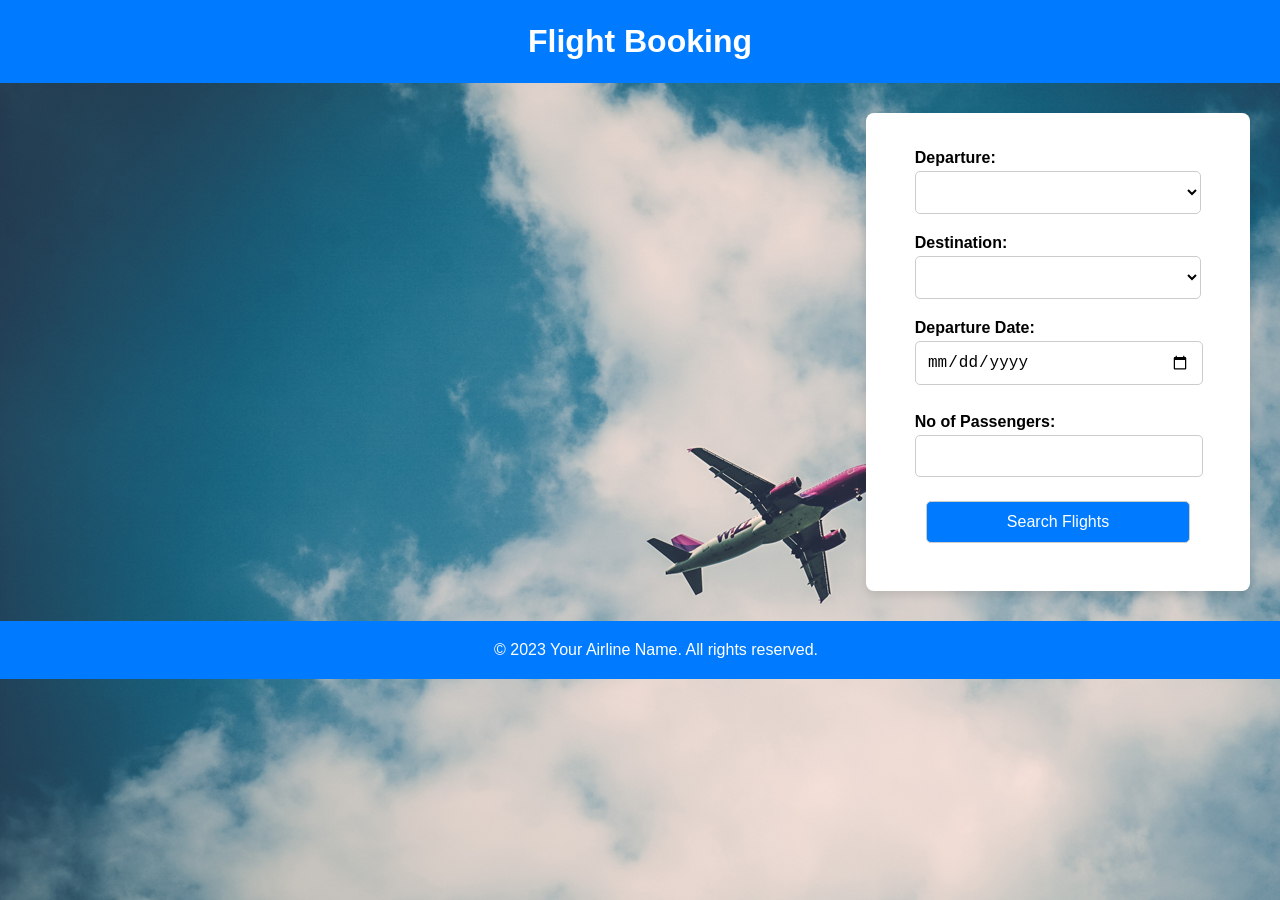
<file: web/index.html>
<!DOCTYPE html>
<html lang="en">
<head>
    <meta charset="UTF-8">
    <meta name="viewport" content="width=device-width, initial-scale=1.0">
    <title>Flight Booking</title>
    <link rel="stylesheet" href="./css/style.css"> <!-- Add your custom CSS file here -->
</head>
<body>
    <header>
        <h1>Flight Booking</h1>
    </header>
    <main>
        <div class="main" id="searchflightfilter">
            <form id="flightBookingForm">
                <div>
                    <label class="floatleft" for="source">Departure:</label>
                    <select class="customselect" name="source" id="source"></select>
                </div>
                <div>
                    <label class="floatleft" for="destination">Destination:</label>
                    <select class="customselect" name="destination" id="destination"></select>
                </div>
                <div>
                    <label class="floatleft" for="departureDate">Departure Date:</label>
                    <input type="date" id="departureDate" name="departureDate" required>
                </div>
                <div>
                    <label class="floatleft" for="passengers">No of Passengers:</label>
                    <input type="number" id="passengers" name="passengers" min="1" max="10" required>
                </div>
                <div>
                    <button type="button" onclick="getAllFlightDetails()">Search Flights</button>
                </div>
            </form>
        </div>


        <div id="mainflightlist" class="hidden">
            <div id="availableflightslist" class="availableflightlistmain">
                <div id="flightlistscard" class="availableflightsub">


                </div>
            </div>
        </div>

        <div class='' id="bookmodal">
            <div id="modal" class="modal">
                <div class="modal-content" id="modalContent">
                    <div id="bookingdetails">
                        <h2 class="align-text-center"><b>Book Ticket</b></h2>
                        <input type="text" id="name" placeholder="Enter your name" required>
                        <input type="text" id="address" placeholder="Address" required>
                        <input type="text" id="phone" placeholder="Phone" required>
                        <input type="text" id="email" placeholder="email" required>
                        <button class="width100" id="flightbookng" >Next &#8680;</button>
                    </div>

                    <div id="paymentdetails" class="hidden">
                        <h2 class="align-text-center"><b>Payment Details</b></h2>
                        <input type="number" id="cardno" placeholder="Enter Card No." required>
                        <input type="text" id="cvv" maxlength="3" placeholder="CVV" required>
                        <input type="text" class="expiry-textbox" id="expiryMonth" placeholder="MM" maxlength="2" required>
                        <span>/</span>
                        <input type="text" class="expiry-textbox" id="expiryYear" placeholder="YY" maxlength="2" required>
                        <button class="width100" onclick="makePayment()">Submit</button>
                    </div>

                    <div class="hidden thankyoumodal" id="thankyou">
                        <h2 class="align-text-center">Booking Confirmed</h2>
                        <div class="card-top">
                            <img class="thankyouimage" src="./images/thankyou.jpg" alt="Thank You Image">
                        </div>
                        <div class="card-bottom" id="thankyoucarddetails">

                        </div>
                    </div>
                </div>
            </div>
        </div>

    </main>
    <footer>
        <p>&copy; 2023 Your Airline Name. All rights reserved.</p>
    </footer>
    <script>
        window.onload = function () {
            getSourceAndDestinations();
        };

        function closemodal(){
            const modal = document.getElementById('modal');
            modal.style.display = 'none';
        }

        function bookflight(id){
            const modal = document.getElementById('modal');
            modal.style.display = 'flex';
            const parentElement = document.getElementById('flightbookng');
            parentElement.setAttribute('onclick', 'placebooking('+id+')');
        }

        function makePayment(){
        // Change the window location to page2.html
            const data = {
                bookingid: localStorage.getItem("bookingsid"),
                cardno: document.getElementById('cardno').value,
                cvv: document.getElementById('cvv').value,
                expirydate: document.getElementById('expiryMonth').value+"-"+document.getElementById('expiryYear').value
            };

            fetch("http://localhost:9192/savepaymentdetails", {
                method: "POST",
                headers: {
                    "Content-Type": "application/json"
                },
                body: JSON.stringify(data)
            })
                .then(response => {
                    console.log(response)
                    if (!response.ok) {
                        throw new Error("Network response was not ok.");
                    }
                    return response.json();
                })
                .then(data => {
                    if(data.status_code == 200){
                        const flightBooking = document.getElementById('paymentdetails');
                        flightBooking.style.display = 'none';
                        const paymentBooking = document.getElementById('thankyou');
                        paymentBooking.style.display = 'block';
                        getBookingDetails(localStorage.getItem("bookingsid"));
                    }else{
                        alert("Authentication failed!");
                    }
                })
                .catch(error => {
                    alert("Something went wrong!");
                });
        }

        function getBookingDetails(bookingid){
            fetch("http://localhost:9192/flightbooking/"+bookingid, {
                method: "GET",
                headers: {
                    "Content-Type": "application/json"
                }
            })
                .then(response => {
                    console.log(response)
                    if (!response.ok) {
                        throw new Error("Network response was not ok.");
                    }
                    return response.json();
                })
                .then(data => {
                    var flightcard = "";
                    if(data.status_code == 200){
                        const flightListDiv = document.getElementById("thankyoucarddetails");
                        var counter = 1;
                        var imagename = "";
                        data.data.forEach((bookingdrtail, index) => {
                            if(counter == 11){
                                counter = 0;
                            }
                            imagename = "fl"+counter+".jpg";
                            counter++;
                            flightcard = '<h2 class="align-text-center"><b>Booking Details</b></h2>\n' +
                                '        <p><strong>Name:</strong> '+bookingdrtail.name+'</p>\n' +
                                '        <p><strong>Address:</strong> '+bookingdrtail.address+'</p>\n' +
                                '        <p><strong>Email:</strong> '+bookingdrtail.email+'</p>\n' +
                                '        <p><strong>Phone:</strong> '+bookingdrtail.phone+'</p>\n' +
                                '        <p><strong>Amount:</strong> <b style="color: green">'+bookingdrtail.price+'</b></p>\n' +
                                '        <p><strong>Source:</strong> '+bookingdrtail.source+'</p>\n' +
                                '        <p><strong>Destination:</strong> '+bookingdrtail.destination+'</p>\n' +
                                '        <p><strong>Airlines:</strong> '+bookingdrtail.price+'</p>\n' +
                                '        <input type="button" onclick="closemodal()" class="book-now-button" value="Close">\n';
                            flightListDiv.insertAdjacentHTML("beforeend", flightcard);
                        });
                    }else{
                        alert("Authentication failed!");
                    }
                })
                .catch(error => {
                    console.log(error);
                    alert("Something went wrong!");
                });
        }

        function placebooking(id){
            // Change the window location to page2.html
            const data = {
                flightid: id,
                name: document.getElementById('name').value,
                address: document.getElementById('address').value,
                phone: document.getElementById('phone').value,
                email: document.getElementById('email').value,
            };

            fetch("http://localhost:9192/flightbooking", {
                method: "POST",
                headers: {
                    "Content-Type": "application/json"
                },
                body: JSON.stringify(data)
            })
                .then(response => {
                    console.log(response)
                    if (!response.ok) {
                        throw new Error("Network response was not ok.");
                    }
                    return response.json();
                })
                .then(data => {
                    if(data.status_code == 200){
                        const flightBooking = document.getElementById('bookingdetails');
                        flightBooking.style.display = 'none';
                        const paymentBooking = document.getElementById('paymentdetails');
                        paymentBooking.style.display = 'block';
                        data.data.forEach((flight, index) => {
                           localStorage.setItem("bookingsid", flight.bookingid);
                        });
                    }else{
                        alert("Authentication failed!");
                    }
                })
                .catch(error => {
                    alert("Something went wrong!");
                });
        }

        function getAllFlightDetails(){
            var des = document.getElementById("destination").value;
            var source = document.getElementById("source").value;
            var date = document.getElementById("departureDate").value;
            var cap = document.getElementById("passengers").value;
            fetch("http://localhost:9192/searchflights/"+source+"/"+des+"/"+date+"/"+cap, {
                method: "GET",
                headers: {
                    "Content-Type": "application/json"
                }
            })
                .then(response => {
                    console.log(response)
                    if (!response.ok) {
                        throw new Error("Network response was not ok.");
                    }
                    return response.json();
                })
                .then(data => {
                    var flightcard = "";
                    if(data.status_code == 200){
                        if (data.data.length > 0){
                            const searchfilter = document.getElementById('searchflightfilter');
                            searchfilter.style.display = 'none';
                            const flightlits = document.getElementById('mainflightlist');
                            flightlits.style.display = 'block';
                        }else{
                            alert("No Flights Available");
                        }
                        const flightListDiv = document.getElementById("flightlistscard");
                        var counter = 1;
                        var imagename = "";
                        data.data.forEach((flight, index) => {
                            if(counter == 11){
                                counter = 0;
                            }
                            imagename = "fl"+counter+".jpg";
                            counter++;
                            flightcard = ' <div class="flight-card">\n' +
                                '      <div class="flight-image">\n' +
                                '        <img src="./images/'+imagename+'" alt="Flight Image">\n' +
                                '      </div>\n' +
                                '      <div class="flight-info">\n' +
                                '        <h2 class="align-text-center"><b>'+flight.name+'</b></h2>\n' +
                                '        <p><b>Airline:</b> '+flight.airline+'</p>\n' +
                                '        <p><b>Departure:</b> '+flight.source+'</p>\n' +
                                '        <p><b>Arrival:</b> '+flight.destination+'</p>\n' +
                                '        <p><b>Date:</b> '+flight.time+'</p>\n' +
                                '        <p><b>Price:</b> '+flight.price+'</p>\n' +
                                '        <input type="button" onclick="bookflight('+flight.id+')" class="book-now-button" value="Book Now">\n' +
                                '      </div>\n' +
                                '    </div>';
                            flightListDiv.insertAdjacentHTML("beforeend", flightcard);
                        });
                    }else{
                        alert("Authentication failed!");
                    }
                })
                .catch(error => {
                    console.log(error);
                    alert("Something went wrong!");
                });
        }

        function getSourceAndDestinations(){
            fetch("http://localhost:9192/masterplaces", {
                method: "GET",
                headers: {
                    "Content-Type": "application/json"
                }
            })
                .then(response => {
                    console.log(response)
                    if (!response.ok) {
                        throw new Error("Network response was not ok.");
                    }
                    return response.json();
                })
                .then(data => {
                    if(data.status_code == 200){
                        masterListOfPlaces = data.data;
                        const selectElement = document.getElementById('source');
                        const selectElementdes = document.getElementById('destination');
                        selectElement.innerHTML = '';
                        selectElementdes.innerHTML = '';
                        data.data.forEach((source) => {
                            const option = document.createElement('option');
                            option.textContent = source.name;
                            option.value = source.id;
                            selectElement.appendChild(option);
                        });
                        data.data.forEach((source) => {
                            const option = document.createElement('option');
                            option.textContent = source.name;
                            option.value = source.id;
                            selectElementdes.appendChild(option);
                        });
                    }else{
                        alert("Authentication failed!");
                    }
                })
                .catch(error => {
                    alert("Something went wrong!!!");
                });
        }


    </script>
        <!-- Add your custom JavaScript file here -->
</body>
</html>
</file>
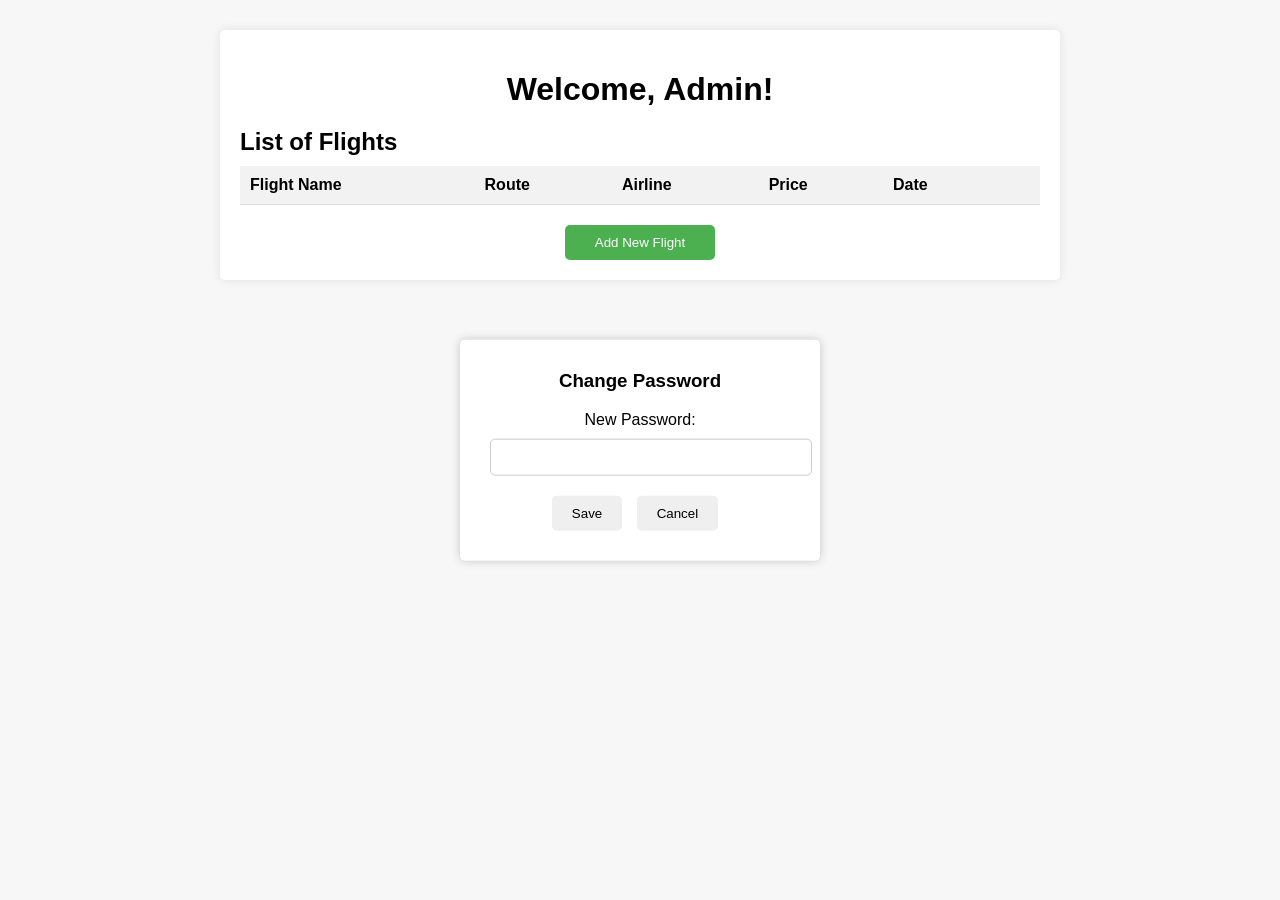
<file: web/adminhomepage.html>
<!DOCTYPE html>
<html lang="en">
<head>
    <meta charset="UTF-8">
    <meta name="viewport" content="width=device-width, initial-scale=1.0">
    <title>Admin Homepage</title>
    <link rel="stylesheet" href="./css/admincss.css">
    <link rel="stylesheet" href="https://cdnjs.cloudflare.com/ajax/libs/font-awesome/5.15.3/css/all.min.css">

</head>
<body>
<div class="container">
    <h1>Welcome, Admin!</h1>
    <div class="flight-list">
        <h2>List of Flights</h2>
        <table id="flightTable">
            <thead>
            <tr>
                <th>Flight Name</th>
                <th>Route</th>
                <th>Airline</th>
                <th>Price</th>
                <th>Date</th>
                <th></th> <!-- For the delete icon column -->
            </tr>
            </thead>
            <tbody id="flightTableBody">
            <!-- Table rows will be dynamically populated here -->
            </tbody>
            <!-- Add more flights here -->
            </tbody>
        </table>
    </div>
    <button class="add-button" onclick="openAddFlightForm()">Add New Flight</button>
</div>

<!-- Add Flight Form (hidden by default) -->
<div class="add-flight-form" id="addFlightForm">
    <h2>Add New Flight</h2>
    <form>
        <label for="flightName">Flight Name:</label>
        <input type="text" id="flightName" required>

        <label for="source">Source:</label>
        <select class="customlistbox" name="source" id="source">
        </select>

        <label for="destination">Destination:</label>
        <select class="customlistbox" name="destination" id="destination">

        </select>

        <label for="capacity">Capacity:</label>
        <input class="customlistbox" type="number" id="capacity" required>

        <label for="airline">Airline:</label>
        <select class="customlistbox" name="airline" id="airline">

        </select>

        <label for="date">Date:</label>
        <input class="customlistbox" type="date" id="date" required>

        <label for="price">Price:</label>
        <input class="customlistbox" type="number" id="price" required>
        <!-- Add more input fields as needed -->
        <button type="button" onclick="AddNewFlightDetails()">Save</button>
    </form>
    <button class="cancel-button" onclick="closeAddFlightForm()">Cancel</button>
</div>

<!-- Modal Popup for Password Change -->
<div id="passwordChangeModal" class="modal">
    <div class="modal-content">
        <h3>Change Password</h3>
        <form>
            <label for="newPassword">New Password:</label>
            <input type="password" id="newPassword" required>
            <button type="button"  onclick="saveNewAdminPassword()">Save</button>
            <button type="button" onclick="closePasswordChangeModal()">Cancel</button>
        </form>
    </div>
</div>

<script>

    window.onload = function () {
        getSourceAndDestinations();
        getAirlines();
        showPasswordChangeModal();
        getAllFlightDetails();
    };

    function getAllFlightDetails(){
        fetch("http://localhost:9192/completeflightdetails", {
            method: "GET",
            headers: {
                "Content-Type": "application/json"
            }
        })
            .then(response => {
                console.log(response)
                if (!response.ok) {
                    throw new Error("Network response was not ok.");
                }
                return response.json();
            })
            .then(data => {
                if(data.status_code == 200){
                    var source_name = "";
                    var des_name = "";
                    const tableBody = document.getElementById('flightTableBody');
                    tableBody.innerHTML = '';
                    data.data.forEach((flight, index) => {
                        const newRow = tableBody.insertRow();
                        const flightNameCell = newRow.insertCell();
                        flightNameCell.textContent = flight.name;

                        const routeCell = newRow.insertCell();
                        routeCell.textContent = flight.source + " -> " + flight.destination;

                        const airlines = newRow.insertCell();
                        airlines.textContent = flight.airline;

                        const price = newRow.insertCell();
                        price.textContent = flight.price;

                        const time = newRow.insertCell();
                        time.textContent = flight.time;

                        const deleteCell = newRow.insertCell();
                        const deleteIcon = document.createElement('i');
                        deleteIcon.classList.add('fas', 'fa-trash-alt');
                        deleteIcon.onclick = () => deleteFlight(flight.id); // Call the deleteFlight function with the row index
                        deleteCell.appendChild(deleteIcon);
                    });
                }else{
                    alert("Authentication failed!");
                }
            })
            .catch(error => {
                console.log(error);
                alert("Something went wrong!");
            });
    }

    function openAddFlightForm() {
        document.getElementById("addFlightForm").style.display = "block";
    }

    function saveNewAdminPassword(){
        var new_admin_password = document.getElementById("newPassword").value;
        const data = {
            password: new_admin_password
        };

        fetch("http://localhost:9192/admin", {
            method: "PUT",
            headers: {
                "Content-Type": "application/json"
            },
            body: JSON.stringify(data)
        })
            .then(response => {
                console.log(response)
                if (!response.ok) {
                    throw new Error("Network response was not ok.");
                }
                return response.json();
            })
            .then(data => {
                if(data.status_code == 200){
                    closePasswordChangeModal();
                    alert("Password Updated");
                }else{
                    alert("Authentication failed!");
                }
            })
            .catch(error => {
                alert("Something went wrong!");
            });

    }

    function clearAddFlightForms(){
        document.getElementById("flightName").value = "";
        document.getElementById("capacity").value = "";
        document.getElementById("source").value="";
        document.getElementById("airline").value="";
        document.getElementById("destination").value="";
        document.getElementById("date").value="";
        document.getElementById("price").value="";
    }

    function AddNewFlightDetails(){
        const data = {
            name: document.getElementById("flightName").value,
            capacity: document.getElementById("capacity").value,
            sourceid: document.getElementById("source").value,
            airlineid: document.getElementById("airline").value,
            destinationid: document.getElementById("destination").value,
            time: document.getElementById("date").value,
            price: document.getElementById("price").value
        }

        fetch("http://localhost:9192/flights", {
            method: "POST",
            headers: {
                "Content-Type": "application/json"
            },
            body: JSON.stringify(data)
        })
            .then(response => {
                console.log(response)
                if (!response.ok) {
                    throw new Error("Network response was not ok.");
                }
                return response.json();
            })
            .then(data => {
                if(data.status_code == 200){
                    closeAddFlightForm();
                    clearAddFlightForms();
                    getAllFlightDetails();
                }else{
                    alert("Authentication failed!");
                }
            })
            .catch(error => {
                console.log(error)
                alert("Something went wrong!");
            });

    }

    function closeAddFlightForm() {
        document.getElementById("addFlightForm").style.display = "none";
    }

    function deleteFlight(id) {
        fetch("http://localhost:9192/flight/" + id, {
            method: "DELETE",
            headers: {
                "Content-Type": "application/json"
            }
        })
            .then(response => {
                console.log(response)
                if (!response.ok) {
                    throw new Error("Network response was not ok.");
                }
                return response.json();
            })
            .then(data => {
                if(data.status_code == 200){
                    getAllFlightDetails();
                }else{
                    alert("Authentication failed!");
                }
            })
            .catch(error => {
                alert("Something went wrong!");
            });
    }

    function getSourceAndDestinations(){
        fetch("http://localhost:9192/masterplaces", {
            method: "GET",
            headers: {
                "Content-Type": "application/json"
            }
        })
            .then(response => {
                console.log(response)
                if (!response.ok) {
                    throw new Error("Network response was not ok.");
                }
                return response.json();
            })
            .then(data => {
                if(data.status_code == 200){
                    masterListOfPlaces = data.data;
                    const selectElement = document.getElementById('source');
                    const selectElementdes = document.getElementById('destination');
                    selectElement.innerHTML = '';
                    selectElementdes.innerHTML = '';
                    data.data.forEach((source) => {
                        const option = document.createElement('option');
                        option.textContent = source.name;
                        option.value = source.id;
                        selectElement.appendChild(option);
                    });
                    data.data.forEach((source) => {
                        const option = document.createElement('option');
                        option.textContent = source.name;
                        option.value = source.id;
                        selectElementdes.appendChild(option);
                    });
                }else{
                    alert("Authentication failed!");
                }
            })
            .catch(error => {
                alert("Something went wrong!");
            });
    }
    function getAirlines(){
        fetch("http://localhost:9192/airlines", {
            method: "GET",
            headers: {
                "Content-Type": "application/json"
            }
        })
            .then(response => {
                console.log(response)
                if (!response.ok) {
                    throw new Error("Network response was not ok.");
                }
                return response.json();
            })
            .then(data => {
                if(data.status_code == 200){
                    const selectElement = document.getElementById('airline');
                    selectElement.innerHTML = '';
                    data.data.forEach((airline) => {
                        const option = document.createElement('option');
                        option.textContent = airline.airlinename;
                        option.value = airline.id;
                        selectElement.appendChild(option);
                    });
                }else{
                    alert("Authentication failed!");
                }
            })
            .catch(error => {
                alert("Something went wrong!");
            });
    }

    function showPasswordChangeModal() {
        const modal = document.getElementById("passwordChangeModal");
        modal.style.display = "block";
    }

    function closePasswordChangeModal() {
        const modal = document.getElementById("passwordChangeModal");
        modal.style.display = "none";
    }
</script>
</body>
</html>
</file>
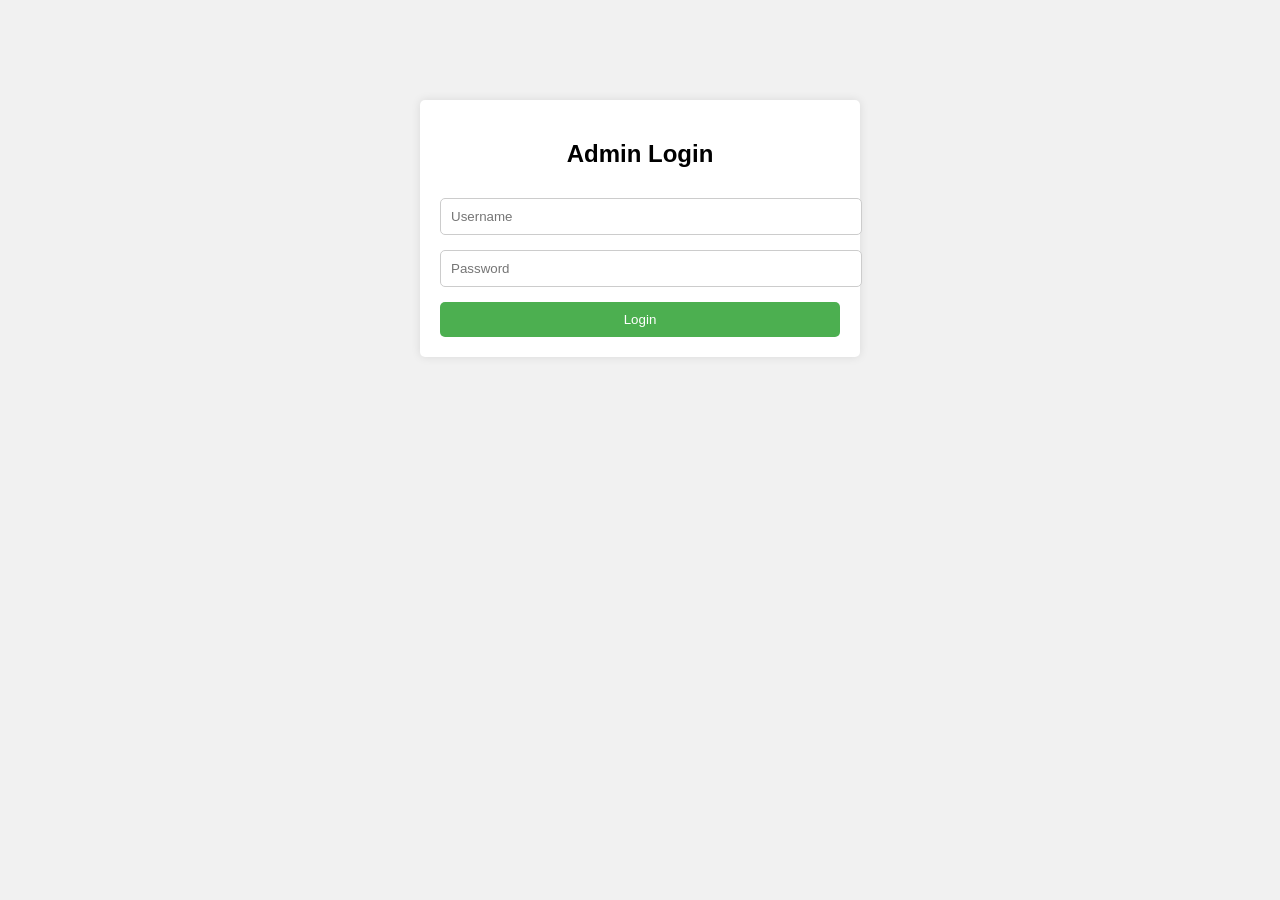
<file: web/adminlogin.html>
<!DOCTYPE html>
<html lang="en">
<head>
  <meta charset="UTF-8">
  <meta name="viewport" content="width=device-width, initial-scale=1.0">
  <title>Admin Login</title>
  <style>
    body {
      font-family: Arial, sans-serif;
      background-color: #f1f1f1;
      margin: 0;
      padding: 0;
    }

    .login-container {
      max-width: 400px;
      margin: 100px auto;
      padding: 20px;
      background-color: #fff;
      border-radius: 5px;
      box-shadow: 0 0 10px rgba(0, 0, 0, 0.1);
    }

    .login-container h2 {
      text-align: center;
      margin-bottom: 30px;
    }

    .login-form input[type="text"],
    .login-form input[type="password"] {
      width: 100%;
      padding: 10px;
      margin-bottom: 15px;
      border: 1px solid #ccc;
      border-radius: 5px;
    }

    .login-form button {
      width: 100%;
      padding: 10px;
      background-color: #4CAF50;
      color: #fff;
      border: none;
      border-radius: 5px;
      cursor: pointer;
    }

    .login-form button:hover {
      background-color: #45a049;
    }
  </style>
</head>
<body>
  <div class="login-container">
    <h2>Admin Login</h2>
    <form class="login-form">
      <input type="text" placeholder="Username" id="username" required>
      <input type="password" placeholder="Password" id="password" required>
      <button type="button" onclick="navigateToadminHomePage()">Login</button>
    </form>
  </div>
</body>
</html>
<script>
  function navigateToadminHomePage() {
    // Change the window location to page2.html
    var username = document.getElementById('username').value;
    var password = document.getElementById('password').value;
    const data = {
      username: username,
      password: password,
    };

    fetch("http://localhost:9192/validate/admin", {
      method: "POST",
      headers: {
        "Content-Type": "application/json"
      },
      body: JSON.stringify(data)
    })
            .then(response => {
              console.log(response)
              if (!response.ok) {
                throw new Error("Network response was not ok.");
              }
              return response.json();
            })
            .then(data => {
              if(data.status_code == 200){
                localStorage.setItem("admin_name", data.data[0].name);
                localStorage.setItem("admin_email", data.data[0].email);
                localStorage.setItem("admin_id", data.data[0].id);
                window.location.href = "adminhomepage.html";
              }else{
                alert("Authentication failed!");
              }
            })
            .catch(error => {
              alert("Something went wrong!");
            });
  }

</script>
</file>
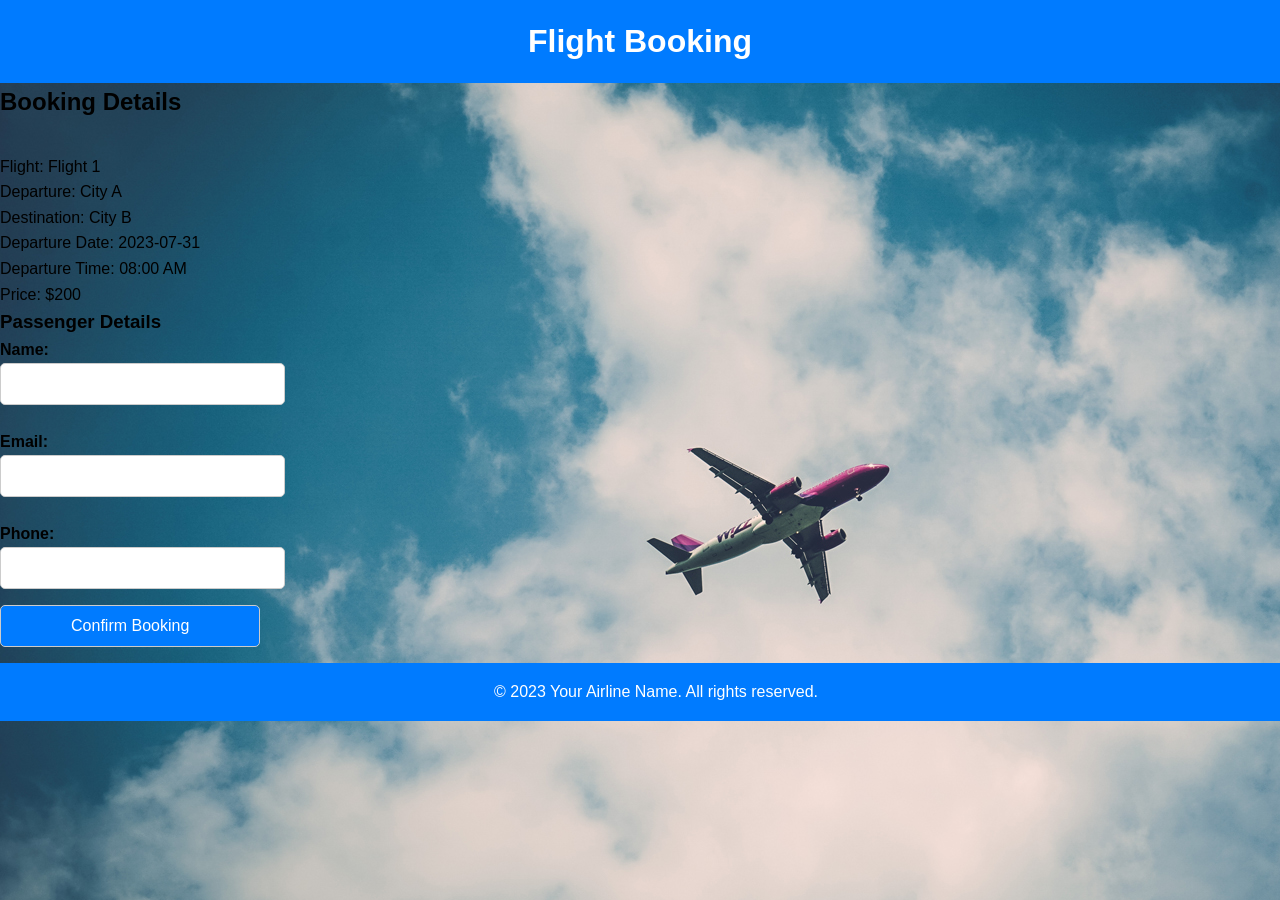
<file: web/bookings.html>
<!DOCTYPE html>
<html lang="en">
<head>
    <meta charset="UTF-8">
    <meta name="viewport" content="width=device-width, initial-scale=1.0">
    <title>Flight Booking - Booking</title>
    <link rel="stylesheet" href="./css/style.css"> <!-- Add your custom CSS file here -->
</head>
<body>
    <header>
        <h1>Flight Booking</h1>
    </header>
    <main>
        <h2>Booking Details</h2>
        <div id="bookingDetails">
            <!-- Booking details will be displayed here -->
            <p>Flight: Flight 1</p>
            <p>Departure: City A</p>
            <p>Destination: City B</p>
            <p>Departure Date: 2023-07-31</p>
            <p>Departure Time: 08:00 AM</p>
            <p>Price: $200</p>
            <form id="passengerDetailsForm">
                <h3>Passenger Details</h3>
                <div>
                    <label for="passengerName">Name:</label>
                    <input type="text" id="passengerName" name="passengerName" required>
                </div>
                <div>
                    <label for="passengerEmail">Email:</label>
                    <input type="email" id="passengerEmail" name="passengerEmail" required>
                </div>
                <div>
                    <label for="passengerPhone">Phone:</label>
                    <input type="tel" id="passengerPhone" name="passengerPhone" required>
                </div>
                <div>
                    <button type="submit">Confirm Booking</button>
                </div>
            </form>
        </div>
    </main>
    <footer>
        <p>&copy; 2023 Your Airline Name. All rights reserved.</p>
    </footer>
    <script src="./js/script.js"></script> <!-- Add your custom JavaScript file here -->
</body>
</html>
</file>
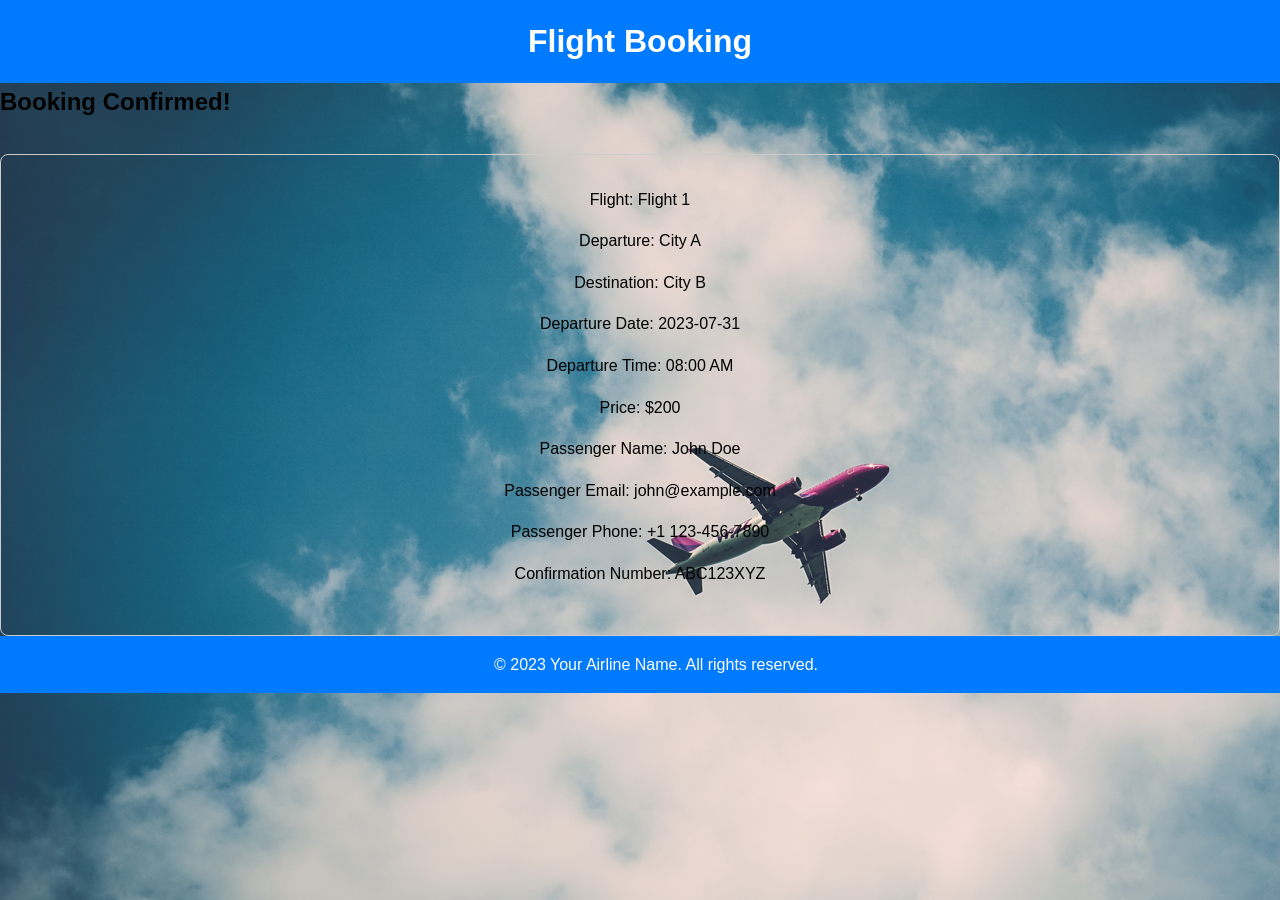
<file: web/confirmed.html>
<!DOCTYPE html>
<html lang="en">
<head>
    <meta charset="UTF-8">
    <meta name="viewport" content="width=device-width, initial-scale=1.0">
    <title>Flight Booking - Booking Confirmed</title>
    <link rel="stylesheet" href="./css/style.css"> <!-- Add your custom CSS file here -->
</head>
<body>
    <header>
        <h1>Flight Booking</h1>
    </header>
    <main>
        <h2>Booking Confirmed!</h2>
        <div id="confirmationDetails">
            <!-- Booking confirmation details will be displayed here -->
            <p>Flight: Flight 1</p>
            <p>Departure: City A</p>
            <p>Destination: City B</p>
            <p>Departure Date: 2023-07-31</p>
            <p>Departure Time: 08:00 AM</p>
            <p>Price: $200</p>
            <p>Passenger Name: John Doe</p>
            <p>Passenger Email: john@example.com</p>
            <p>Passenger Phone: +1 123-456-7890</p>
            <p>Confirmation Number: ABC123XYZ</p>
        </div>
    </main>
    <footer>
        <p>&copy; 2023 Your Airline Name. All rights reserved.</p>
    </footer>
    <script src="./js/script.js"></script> <!-- Add your custom JavaScript file here -->
</body>
</html>
</file>
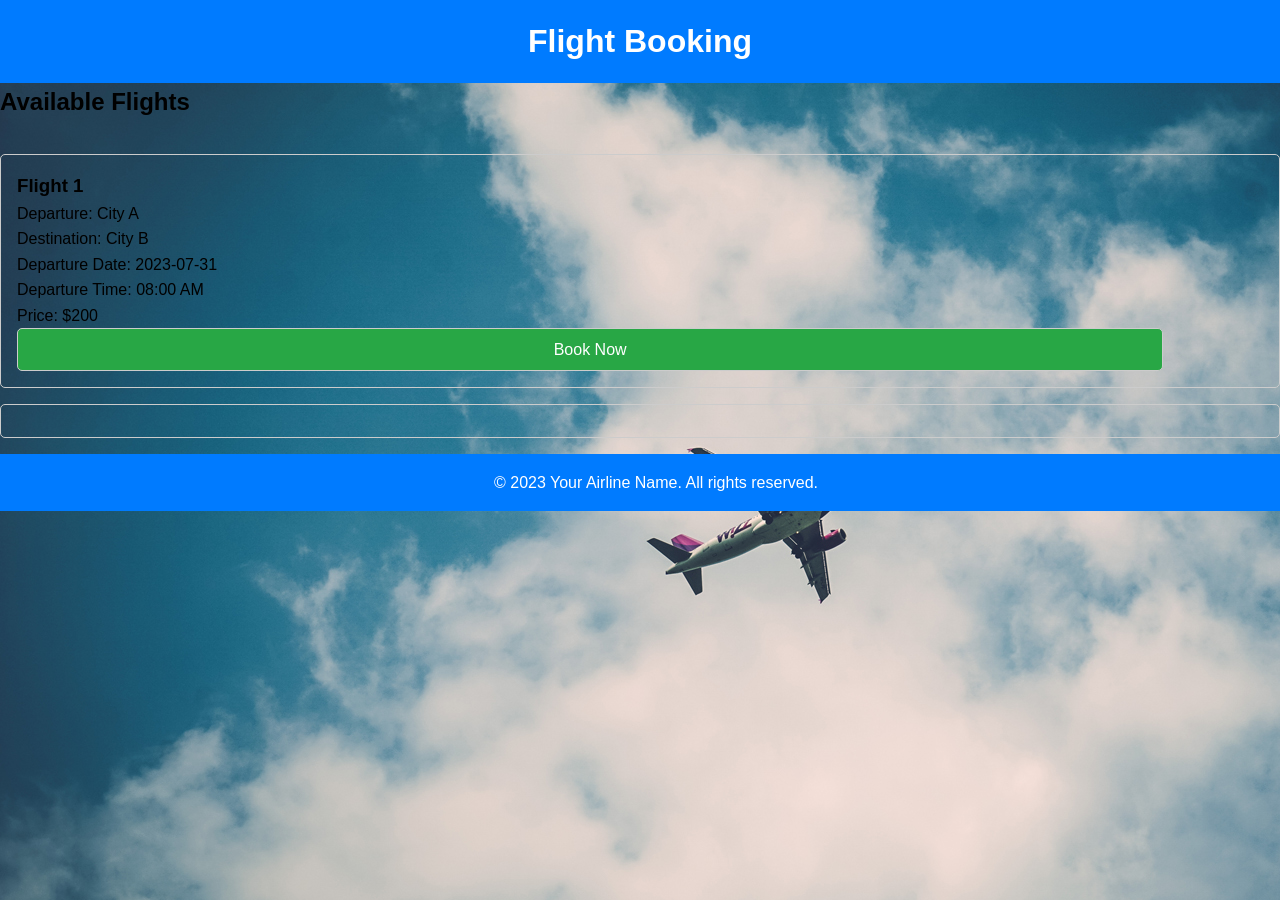
<file: web/flights.html>
<!DOCTYPE html>
<html lang="en">
<head>
    <meta charset="UTF-8">
    <meta name="viewport" content="width=device-width, initial-scale=1.0">
    <title>Flight Booking - Flights List</title>
        <link rel="stylesheet" href="./css/style.css"> <!-- Add your custom CSS file here -->
</head>
<body>
    <header>
        <h1>Flight Booking</h1>
    </header>
    <main>
        <h2>Available Flights</h2>
        <div id="flightList">
            <!-- Flight search results will be displayed here -->
            <div class="flight-item">
                <h3>Flight 1</h3>
                <p>Departure: City A</p>
                <p>Destination: City B</p>
                <p>Departure Date: 2023-07-31</p>
                <p>Departure Time: 08:00 AM</p>
                <p>Price: $200</p>
                <button class="book-button">Book Now</button>
            </div>
            <div class="flight-item">
                <!-- Add more flights here -->
            </div>
        </div>
    </main>
    <footer>
        <p>&copy; 2023 Your Airline Name. All rights reserved.</p>
    </footer>
    <script src="./js/script.js"></script> <!-- Add your custom JavaScript file here -->
</body>
</html>
</file>
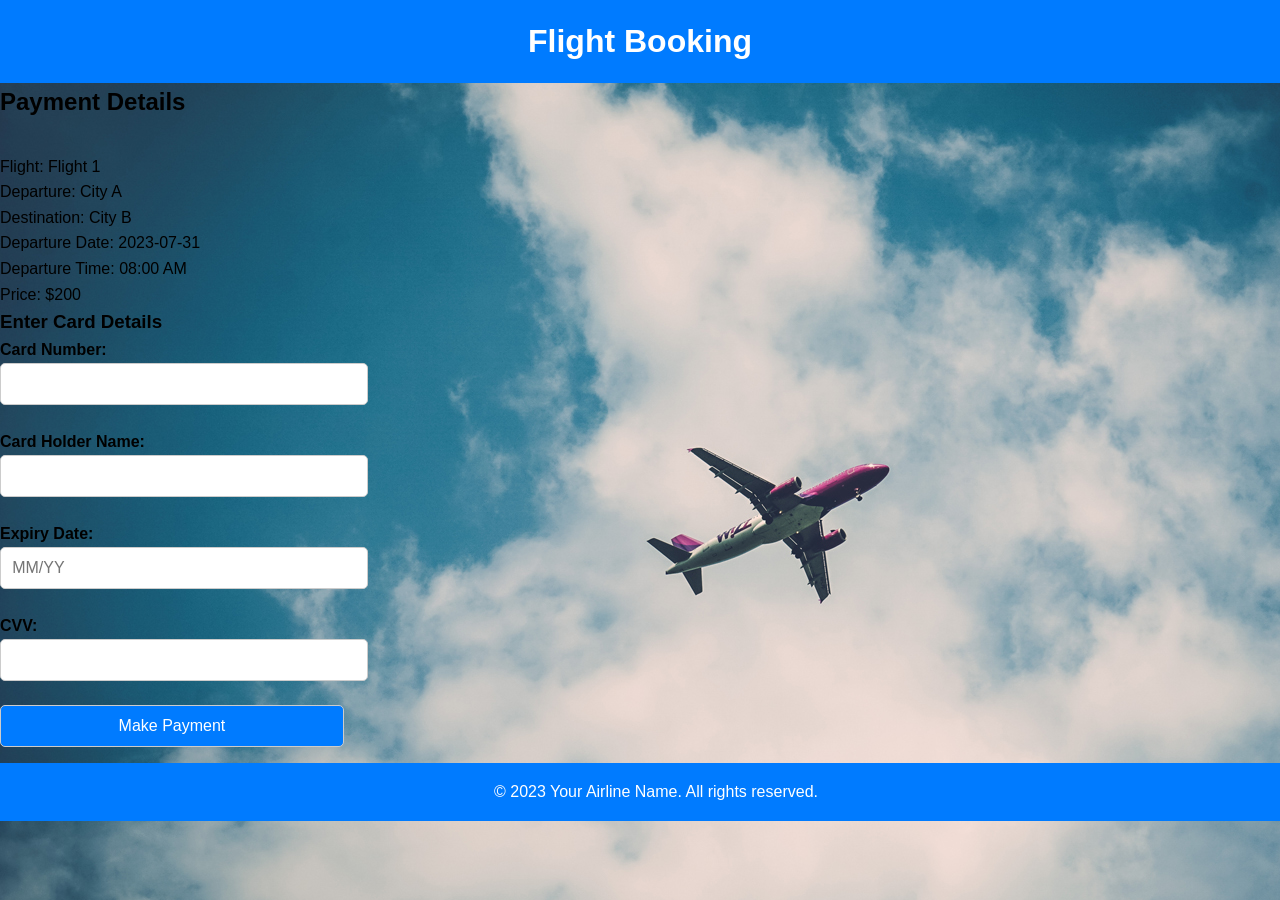
<file: web/paymentgateway.html>
<!DOCTYPE html>
<html lang="en">
<head>
    <meta charset="UTF-8">
    <meta name="viewport" content="width=device-width, initial-scale=1.0">
    <title>Flight Booking - Payment Gateway</title>
    <link rel="stylesheet" href="./css/style.css"> <!-- Add your custom CSS file here -->
</head>
<body>
    <header>
        <h1>Flight Booking</h1>
    </header>
    <main>
        <h2>Payment Details</h2>
        <div id="paymentDetails">
            <!-- Booking details will be displayed here -->
            <p>Flight: Flight 1</p>
            <p>Departure: City A</p>
            <p>Destination: City B</p>
            <p>Departure Date: 2023-07-31</p>
            <p>Departure Time: 08:00 AM</p>
            <p>Price: $200</p>
            <form id="paymentForm">
                <h3>Enter Card Details</h3>
                <div>
                    <label for="cardNumber">Card Number:</label>
                    <input type="text" id="cardNumber" name="cardNumber" required>
                </div>
                <div>
                    <label for="cardHolder">Card Holder Name:</label>
                    <input type="text" id="cardHolder" name="cardHolder" required>
                </div>
                <div>
                    <label for="expiryDate">Expiry Date:</label>
                    <input type="text" id="expiryDate" name="expiryDate" placeholder="MM/YY" required>
                </div>
                <div>
                    <label for="cvv">CVV:</label>
                    <input type="password" id="cvv" name="cvv" required>
                </div>
                <div>
                    <button type="submit">Make Payment</button>
                </div>
            </form>
        </div>
    </main>
    <footer>
        <p>&copy; 2023 Your Airline Name. All rights reserved.</p>
    </footer>
    <script src="./js/script.js"></script> <!-- Add your custom JavaScript file here -->
</body>
</html>
</file>
<file: web/css/style.css>
/* Reset some default styles to ensure consistency across browsers */
body, h1, h2, h3, p, ul, li {
    margin: 0;
    padding: 0;
}

body {
    font-family: Arial, sans-serif;
    line-height: 1.6;
    background-color: #f2f2f2;
    background-image: url("../images/1.jpg");
    /* Additional background properties can be added here if needed */
}

header {
    background-color: #007bff;
    color: #fff;
    text-align: center;
    padding: 1rem;
}

header h1 {
    font-size: 2rem;
}
main{
    width: 100%;
    height: auto;
}
.main {
    max-width: 800px;
    padding: 2rem;
    box-shadow: 0 4px 8px rgba(0, 0, 0, 0.1);
    background-color: #fff;
    border-radius: 8px;
    margin: 30px;
    width: 25%;
    display: inline-block;
    align-items: center;
    text-align: center;
    float: right;
}
.floatleft{
    float: left;
}
form {
    display: inline-block;
    grid-template-columns: repeat(2, 1fr);
    gap: 1rem;
}

label {
    font-weight: bold;
}

.hidden{
    display: none;
}
.customselect{
    width: 100% !important;
    background-color: white !important;
}
input, button, select {
    width: 92%;
    padding: 0.7rem;
    font-size: 1rem;
    border: 1px solid #ccc;
    border-radius: 5px;
    outline: none;
}

input[type="date"], input[type="text"], input[type="password"], input[type="email"], input[type="number"] {
    margin-bottom: 0.5rem;
}

input[type="date"]::-webkit-inner-spin-button {
    display: none;
}

button {
    background-color: #007bff;
    color: #fff;
    cursor: pointer;
    transition: background-color 0.3s ease;
}

button:hover {
    background-color: #0056b3;
}

#flightResults, #flightList, #bookingDetails, #paymentDetails, #confirmationDetails {
    margin-top: 2rem;
}

.flight-item {
    padding: 1rem;
    border: 1px solid #ccc;
    border-radius: 5px;
    margin-bottom: 1rem;
}

.book-button {
    background-color: #28a745;
}

footer {
    text-align: center;
    background-color: #007bff;
    color: #fff;
    padding: 1rem;
    display: inline-block;
    width: 100%;
}

/* Styling for Booking Confirmed screen */
#confirmationDetails {
    text-align: center;
    padding: 2rem;
    border: 1px solid #ccc;
    border-radius: 8px;
}

#confirmationDetails p {
    margin-bottom: 1rem;
}

/* Additional Styling */
main h2 {
    margin-bottom: 1rem;
}

form > div {
    margin-bottom: 1rem;
}

.error {
    border: 1px solid #f00;
}

.flight-card {
    display: inline-grid;
    flex-direction: column;
    align-items: center;
    max-width: 300px;
    margin: 10px 26px 15px auto;
    background-color: #fff;
    border-radius: 10px;
    box-shadow: 0 4px 8px rgba(0, 0, 0, 0.1);
    overflow: hidden;
    width: 300px !important;
}

.flight-image {
    width: 100%;
    height: 200px;
    background: linear-gradient(to bottom, #4287f5, #0c5aa3);
    display: flex;
    justify-content: center;
    align-items: center;
}

.flight-image img {
    max-width: 100%;
    max-height: 200px;
    width: 300px;
    /* border-radius: 109%; */
    box-shadow: 0 4px 8px rgba(0, 0, 0, 0.2);
}

.flight-info {
    padding: 20px;
    text-align: left;
}
.align-text-center{
    text-align: center !important;
}
.book-now-button {
    display: inline-block;
    padding: 10px 20px;
    background-color: #0c5aa3;
    color: #fff;
    text-decoration: none;
    border-radius: 5px;
    width: 100% !important;
    transition: background-color 0.3s;
}

.book-now-button:hover {
    background-color: #4287f5;
}

.availableflightlistmain{
    padding: 2%;
    align-items: center;
    justify-content: center;
    display: flex !important;
    width: 98% !important;
}
.availableflightsub{
    justify-content: center;
    align-items: center;
    display: grid;
    grid-template-columns: 23% 23% 23% 23%;
    grid-template-rows: auto;
    gap: 35px;
    width: 92%;
}
.modal {
    display: none;
    position: fixed;
    z-index: 999;
    top: 0;
    left: 0;
    width: 100%;
    height: 100%;
    background-color: rgba(0, 0, 0, 0.5);
    justify-content: center;
    align-items: center;
}
.width100{
    width: 100% !important;
}
.thankyouimage{
    height: 187px;
    width: 405px;
}
.thankyoumodal{
    width: 100%;
}
.modal-content {
    background-color: #fff;
    padding: 20px;
    border-radius: 10px;
    box-shadow: 0 4px 8px rgba(0, 0, 0, 0.2);
    display: flex;
    flex-direction: column;
    align-items: center;
    width: 30% !important;
}
.expiry-textbox{
    width: 41.5% !important;
}

/* Add more styles as needed */
</file>
<file: web/css/admincss.css>
body {
    font-family: Arial, sans-serif;
    margin: 0;
    padding: 0;
    background-color: #f7f7f7;
}

.container {
    max-width: 800px;
    margin: 0 auto;
    padding: 20px;
    background-color: #fff;
    margin-top: 30px;
    border-radius: 5px;
    box-shadow: 0 0 10px rgba(0, 0, 0, 0.1);
}

h1 {
    text-align: center;
    margin-bottom: 20px;
}

.flight-list {
    margin-bottom: 20px;
}

.flight-list h2 {
    font-size: 24px;
    margin-bottom: 10px;
}

table {
    width: 100%;
    border-collapse: collapse;
}

th, td {
    padding: 10px;
    text-align: left;
    border-bottom: 1px solid #ddd;
}

th {
    background-color: #f2f2f2;
}

td:last-child {
    text-align: center;
}

.fa-trash-alt {
    cursor: pointer;
    color: red;
}

.fa-trash-alt:hover {
    color: darkred;
}

.add-button {
    display: block;
    width: 150px;
    margin: 0 auto;
    padding: 10px;
    background-color: #4CAF50;
    color: #fff;
    border: none;
    border-radius: 5px;
    cursor: pointer;
}

.add-button:hover {
    background-color: #45a049;
}

.add-flight-form {
    display: none;
    background-color: #fff;
    border: 1px solid #ccc;
    padding: 20px;
    border-radius: 5px;
    margin-top: 20px;
    box-shadow: 0 0 10px rgba(0, 0, 0, 0.1);
}

.add-flight-form h2 {
    font-size: 24px;
    margin-bottom: 10px;
}

.add-flight-form label {
    display: block;
    margin-bottom: 5px;
}

.add-flight-form input[type="text"] {
    width: 100%;
    padding: 10px;
    margin-bottom: 10px;
    border: 1px solid #ccc;
    border-radius: 5px;
}

.add-flight-form button {
    padding: 10px;
    background-color: #4CAF50;
    color: #fff;
    border: none;
    border-radius: 5px;
    cursor: pointer;
}

.add-flight-form button.cancel-button {
    margin-top: 10px;
    background-color: #ccc;
}

.add-flight-form button.cancel-button:hover {
    background-color: #bbb;
}

.customlistbox{
    width: 100% !important;
    padding: 10px !important;
    margin-bottom: 10px !important;
    border: 1px solid #ccc !important;
    border-radius: 5px !important;
}

/* ... (existing styles remain unchanged) ... */

/* Updated Modal Styles */
.modal-content {
    position: absolute;
    top: 50%;
    left: 50%;
    transform: translate(-50%, -50%);
    background-color: #fff;
    padding: 30px;
    border-radius: 5px;
    box-shadow: 0px 0px 10px rgba(0, 0, 0, 0.2);
    text-align: center;
    width: 300px; /* Adjust the width as needed */
}

.modal h3 {
    margin-top: 0;
}

.modal label {
    display: block;
    margin-bottom: 10px;
}

.modal input {
    width: 100%;
    padding: 10px;
    margin-bottom: 20px;
    border: 1px solid #ccc;
    border-radius: 5px;
}

.modal button {
    padding: 10px 20px;
    margin-right: 10px;
    border: none;
    border-radius: 5px;
    color: #000000;
    cursor: pointer;
    transition: background-color 0.2s ease;
}

.modal button.submit-button {
    background-color: #0dec0d;
}

.modal button.cancel-button {
    background-color: #f1130d;
}

.modal button:hover {
    background-color: #333;
}
</file>
